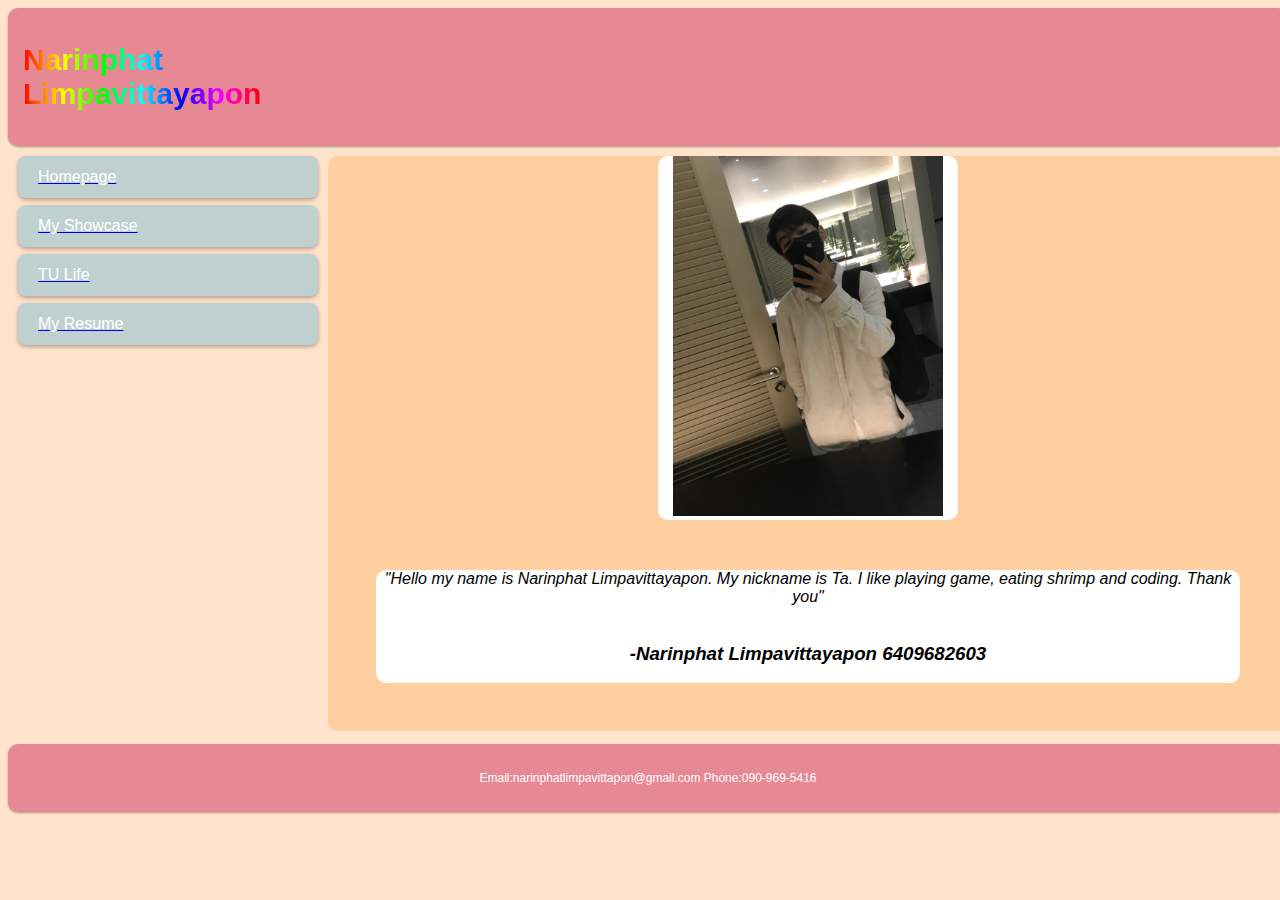
<file: index.html>
<!DOCTYPE html>

<head>
</head>
<link rel="stylesheet" href="./css/style.css">
<meta name="viewport" content= "width = device-width , initial-scale=1.0">
<body>

    <div class="header">
        <h1 class = "animated_rainbow_1">Narinphat Limpavittayapon</h1>
    </div>
      
        <div class="menu">
          <ul>
            <a href="index.html"><li>Homepage</li></a>
            <a href="myshowcase.html"><li>My Showcase</li></a>
            <a href="tulife.html"><li>TU Life</li></a>
            <a href="resume.html"><li>My Resume</li></a>
          </ul>
        </div>
      
        <div class="main">
          <div class="box1"><img src="./images/IMG_4244.jpg" width="90%"></div>
          <div class = "box2" style="margin-top:20px;">
            <i>"Hello my name is Narinphat Limpavittayapon. My nickname is Ta. I like playing game, eating shrimp and coding. Thank you"</i><br>
            <i><b><h3>-Narinphat Limpavittayapon 6409682603</h3></b></i>
          </div>
        </div>
      
      <div class="footer">
        <p>Email:narinphatlimpavittapon@gmail.com Phone:090-969-5416</p>
      </div>
      
</body>
</file>
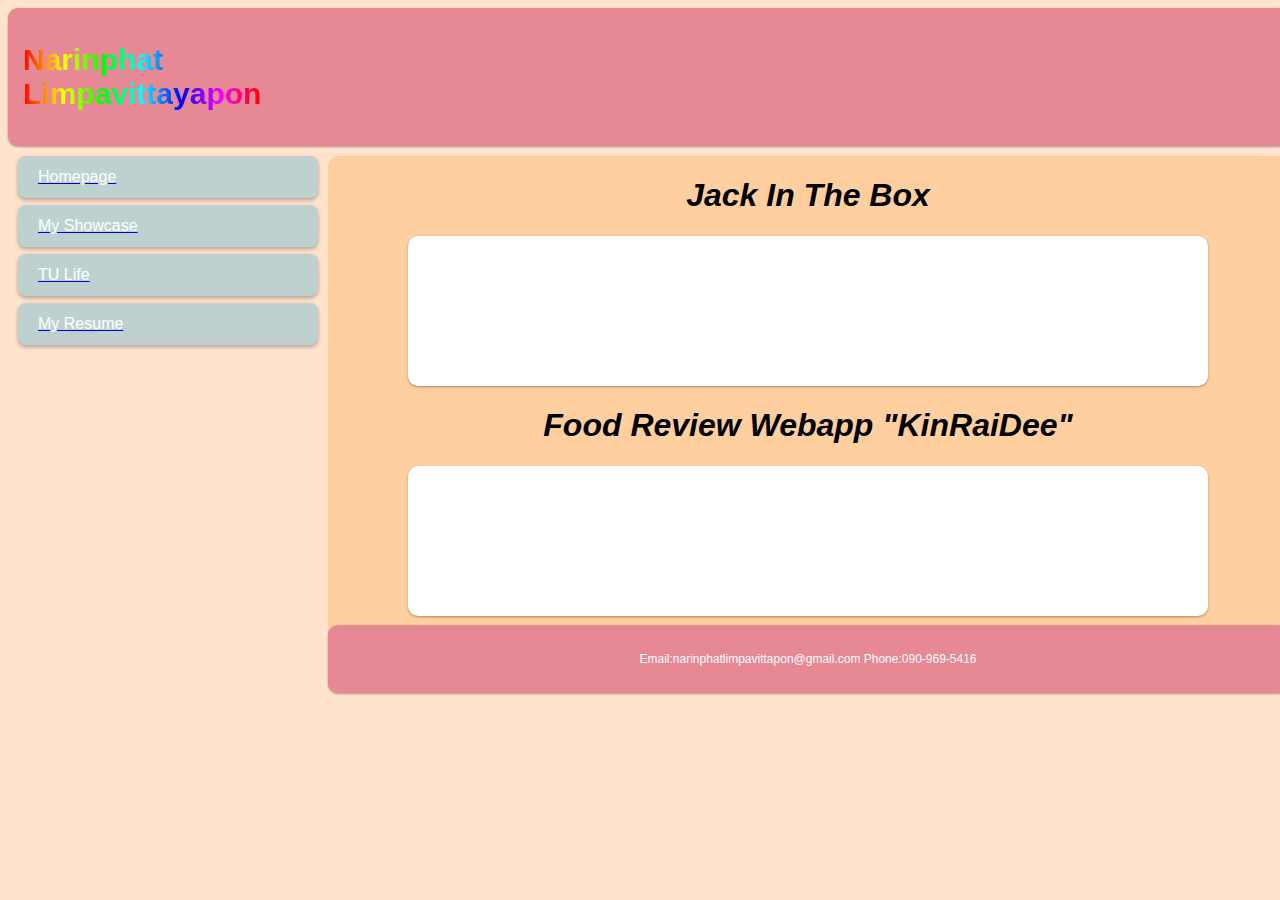
<file: myshowcase.html>
<!DOCTYPE html>

<head>
</head>
<link rel="stylesheet" href="./css/style.css">
<meta name="viewport" content="width = device-width , initial-scale=1.0">

<body>

  <div class="header">
    <h1 class="animated_rainbow_1">Narinphat Limpavittayapon</h1>
  </div>

  <div class="menu">
    <ul>
      <a href="index.html">
        <li>Homepage</li>
      </a>
      <a href="myshowcase.html">
        <li>My Showcase</li>
      </a>
      <a href="tulife.html">
        <li>TU Life</li>
      </a>
      <a href="resume.html">
        <li>My Resume</li>
      </a>
    </ul>
  </div>
  <div class="main">
    <div class="box">
      <h1><i>Jack In The Box</i></h1>

      <div class="video-container">
        <iframe width="560" height="315" src="https://www.youtube.com/embed/czI0_oMTm-Y?si=85yyuFhTRfUzrPE_"
          title="YouTube video player" frameborder="0"
          allow="accelerometer; autoplay; clipboard-write; encrypted-media; gyroscope; picture-in-picture"
          allowfullscreen></iframe>

      </div>


      <h1><i>Food Review Webapp "KinRaiDee"</i></h1>

      <div class="video-container">
        <iframe width="560" height="315" src="https://www.youtube.com/embed/1bU4IG86wec?si=La3mzNQMhXDo_syN"
          title="YouTube video player" frameborder="0"
          allow="accelerometer; autoplay; clipboard-write; encrypted-media; gyroscope; picture-in-picture"
          allowfullscreen></iframe>

      </div>
  </div>




  <div class="footer">
    <p>Email:narinphatlimpavittapon@gmail.com Phone:090-969-5416</p>
  </div>

</body>
</file>
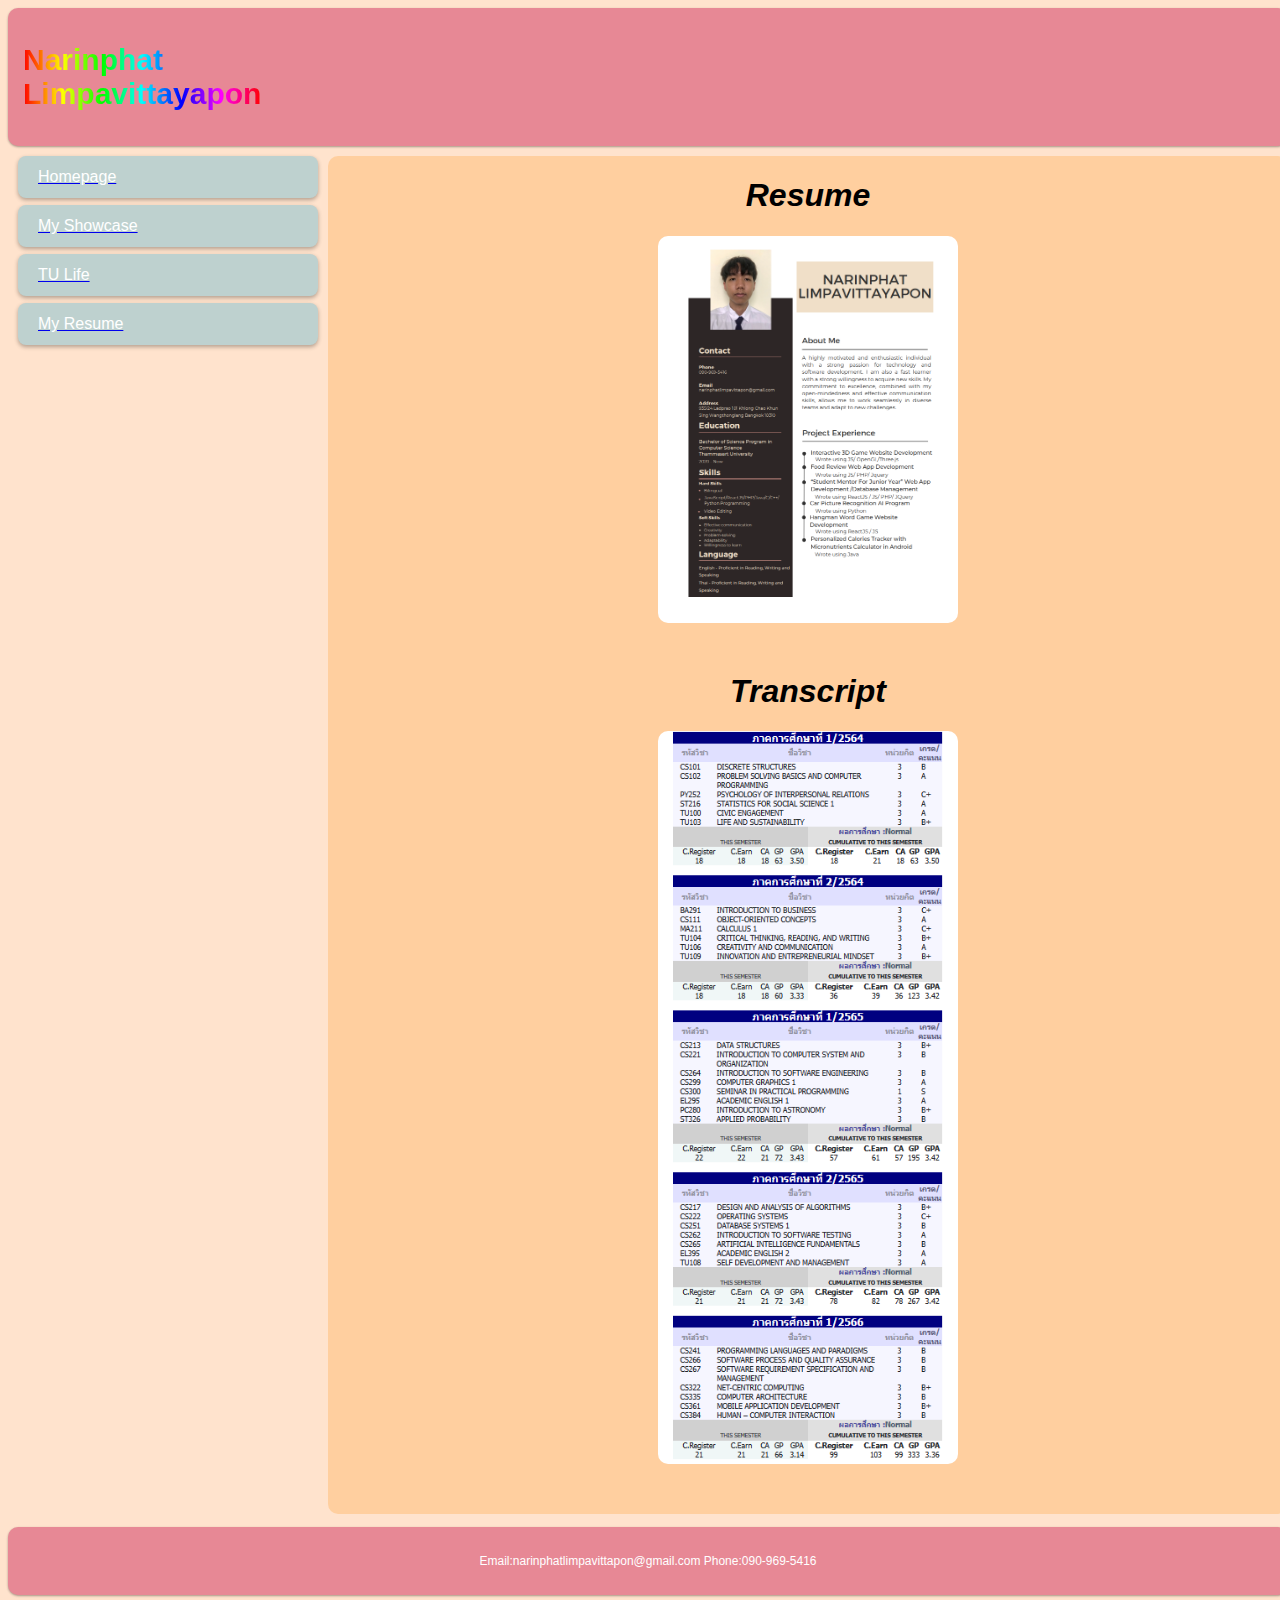
<file: resume.html>
<!DOCTYPE html>

<head>
</head>
<link rel="stylesheet" href="./css/style.css">
<meta name="viewport" content= "width = device-width , initial-scale=1.0">
<body>

    <div class="header">
        <h1 class = "animated_rainbow_1">Narinphat Limpavittayapon</h1>
      </div>
      
      
        <div class="menu">
          <ul>
            <a href="index.html"><li>Homepage</li></a>
            <a href="myshowcase.html"><li>My Showcase</li></a>
            <a href="tulife.html"><li>TU Life</li></a>
            <a href="resume.html"><li>My Resume</li></a>
          </ul>
        </div>
      
        <div class="main">
          <h1><i>Resume</i></h1>
          <div class="box1"><img src="./images/image.png" width="90%"></div>

          <h1><i>Transcript</i></h1>
          <div class="box1"><img src="./images/transcript_Narinphat.png" width="90%"></div>
        </div>
   
      
      <div class="footer">
        <p>Email:narinphatlimpavittapon@gmail.com Phone:090-969-5416</p>
      </div>
      
</body>
</file>
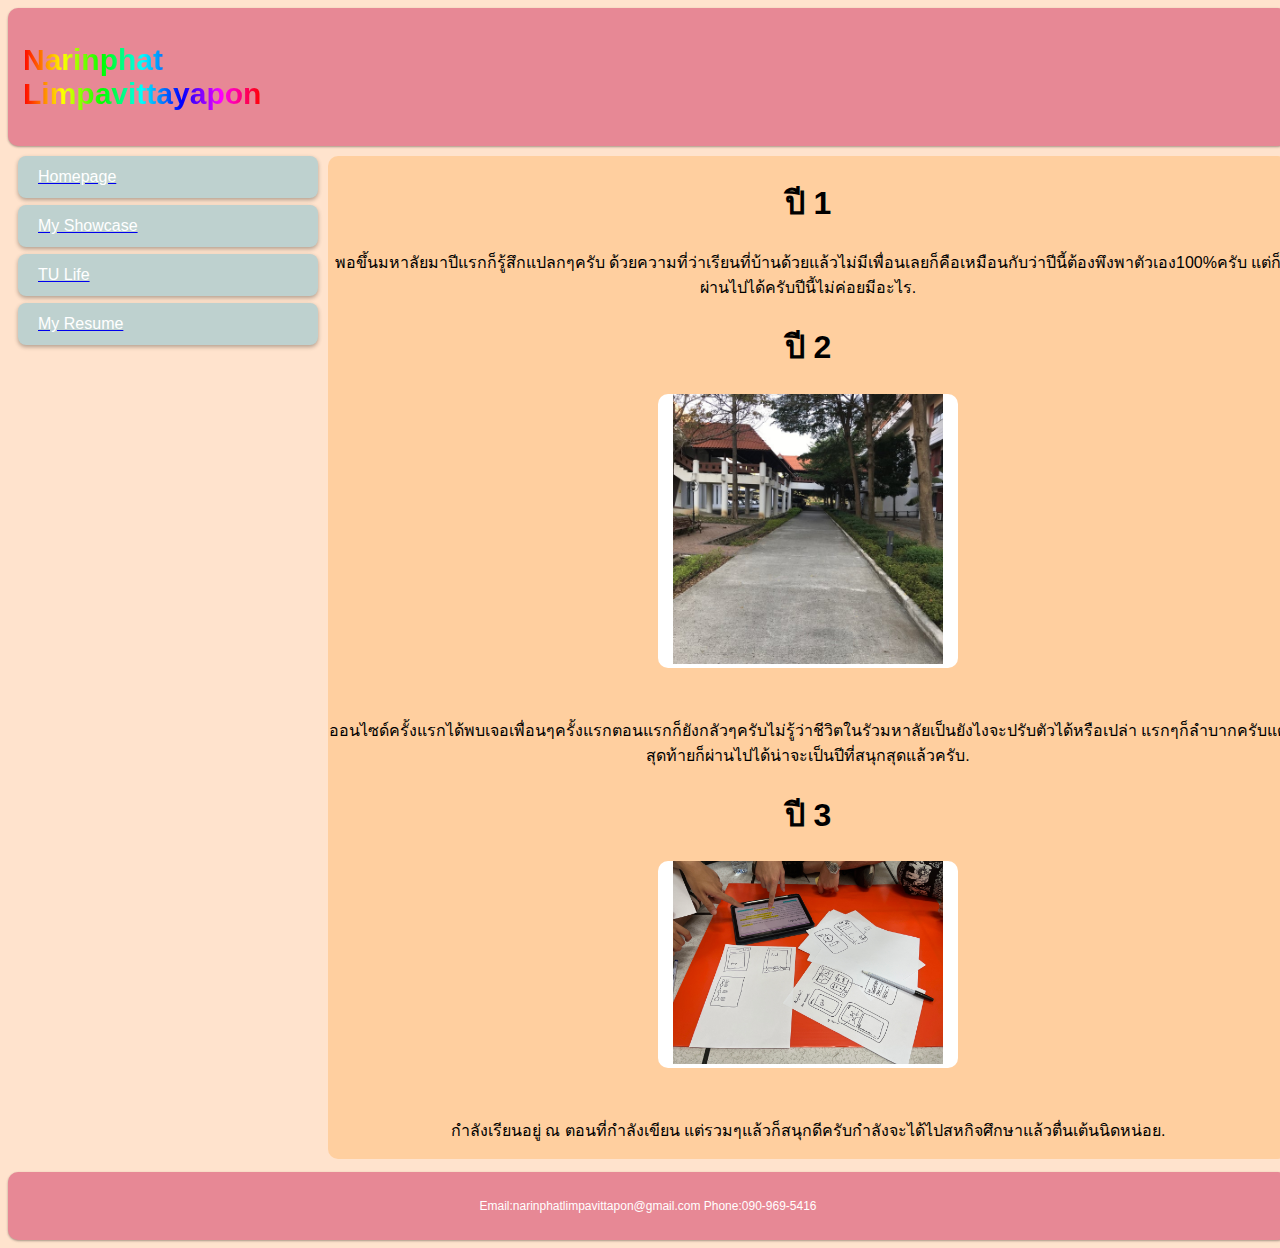
<file: tulife.html>
<!DOCTYPE html>

<head>
</head>
<link rel="stylesheet" href="./css/style.css">
<meta name="viewport" content= "width = device-width , initial-scale=1.0">
<body>

    <div class="header">
        <h1 class = "animated_rainbow_1">Narinphat Limpavittayapon</h1>
      </div>
      
        <div class="menu">
          <ul>
            <a href="index.html"><li>Homepage</li></a>
            <a href="myshowcase.html"><li>My Showcase</li></a>
            <a href="tulife.html"><li>TU Life</li></a>
            <a href="resume.html"><li>My Resume</li></a>
          </ul>
        </div>
      
        <div class="main">
          <h1>ปี 1</h1>
          <p>พอขึ้นมหาลัยมาปีแรกก็รู้สึกแปลกๆครับ ด้วยความที่ว่าเรียนที่บ้านด้วยแล้วไม่มีเพื่อนเลยก็คือเหมือนกับว่าปีนี้ต้องพึงพาตัวเอง100%ครับ แต่ก็ผ่านไปได้ครับปีนี้ไม่ค่อยมีอะไร.</p>
          <h1>ปี 2</h1>
          <div class="box1"><img src="./images/3695670_0L95JX8WTuYm0qA0RWAD0FL3g4fCOOFMnY8u3bxc1Lg.jpg" width="90%"></div>
          <p>ออนไซด์ครั้งแรกได้พบเจอเพื่อนๆครั้งแรกตอนแรกก็ยังกลัวๆครับไม่รู้ว่าชีวิตในรัวมหาลัยเป็นยังไงจะปรับตัวได้หรือเปล่า แรกๆก็ลำบากครับแต่สุดท้ายก็ผ่านไปได้น่าจะเป็นปีที่สนุกสุดแล้วครับ.</p>
          <h1>ปี 3</h1>
          <div class="box1"><img src="./images/IMG_0037.jpg" width="90%"></div>
          <p>กำลังเรียนอยู่ ณ ตอนที่กำลังเขียน แต่รวมๆแล้วก็สนุกดีครับกำลังจะได้ไปสหกิจศึกษาแล้วตื่นเต้นนิดหน่อย.</p>
        </div>
      
      
      <div class="footer">
        <p>Email:narinphatlimpavittapon@gmail.com Phone:090-969-5416</p>
      </div>
      
</body>
</file>
<file: css/style.css>
* {
  box-sizing: border-box;
}

body {
  display: grid;
  grid-template-areas:
    'header header header header'
    'navbar navbar navbar navbar'
    'main main main main'
    'footer footer footer footer';
  grid-template-columns: 1fr 1fr 1fr 1fr;
  /* Define row heights here */
  width: 100%;
  background-color: #ffe3cd;
}

.footer {
  grid-area: footer;
  background-color: #E78895;
  color: #ffffff;
  text-align: center;
  font-size: 12px;
  padding: 15px;
  border-radius: 10px;
  box-shadow: 0 1px 3px rgba(0, 0, 0, 0.12), 0 1px 2px rgba(0, 0, 0, 0.24);
  margin-top: 1%;
}

html {
  font-family: "Lucida Sans", sans-serif;
}

.header {
  background-color: #E78895;
  padding: 15px;
  grid-area: header;
  display: grid;
  grid-template-columns: repeat(7, 1fr);
  grid-template-rows: 1fr;
  border-radius: 10px;
  box-shadow: 0 1px 3px rgba(0, 0, 0, 0.12), 0 1px 2px rgba(0, 0, 0, 0.24);
}

.menu {
  grid-area: navbar;
  margin: 10px;
}

.menu ul {
  list-style-type: none;
  margin: 0;
  padding: 0;
}

.menu li {
  padding: 12px 20px;
  /* Increase padding for a bigger border edge */
  margin-bottom: 7px;
  background-color: #BED1CF;
  color: #ffffff;
  border-radius: 8px;
  /* Add border-radius for rounded corners */
  box-shadow: 0 2px 4px rgba(0, 0, 0, 0.3);
  /* Adjust box-shadow for a pop-up effect */
  transition: box-shadow 0.3s ease;
  /* Add transition for smooth hover effect */
}

.menu li:hover {
  box-shadow: 0 4px 8px rgba(0, 0, 0, 0.5);
}





@media only screen and (min-width: 600px) {
  body {
    grid-template-areas:
      'header header header header'
      'navbar main main main'
      'footer footer footer footer';
  }
}

@media only screen and (min-width: 768px) {
  body {
    body {
      grid-template-areas:
        'header header header header'
        'navbar main main main'
        'footer footer footer footer';
    }
  }
}

.video-container {
  width: 100%;
  max-width: 800px;
  max-height: 1500px;
  margin: 0 auto;
  border-radius: 10px;
  overflow: hidden;
  box-shadow: 0 1px 3px rgba(0, 0, 0, 0.12), 0 1px 2px rgba(0, 0, 0, 0.24);
  background-color: rgb(255, 255, 255);
}

.video-container iframe {
  width: 100%;
  height: auto;
  display: block;
}


.main {
  grid-area: main;
  margin-top: 1%;
  background-color: #ffcf9f;
  border-radius: 10px;
  flex-direction: column;
  justify-content: center;
  text-align: center;
}

.box1 {
  margin: 0 auto;
  margin-bottom: 50px;
  border: transparent;
  border-radius: 10px;
  background-color: rgb(255, 255, 255);
  width: 300px;
}

.box2 {
  margin: 0 auto;
  margin-bottom: 5%;
  border-radius: 10px;
  width: 90%;
  height: auto;
  border: transparent;
  background-color: rgb(255, 255, 255);
  display: grid;
  justify-content: center;
}



.animated_rainbow_1 {
  font-size: 30px;
  font-family: Arial Black, Gadget, sans-serif;
  background-image: -webkit-linear-gradient(left, #f00, #ff2b00, #f50, #ff8000, #fa0, #ffd500, #ff0, #d4ff00, #af0, #80ff00, #5f0, #2bff00, #0f0, #00ff2a, #0f5, #00ff80, #0fa, #00ffd5, #0ff, #00d5ff, #0af, #0080ff, #05f, #002aff, #00f, #2b00ff, #50f, #8000ff, #a0f, #d400ff, #f0f, #ff00d4, #f0a, #ff0080, #f05, #ff002b, #f00);
  -webkit-animation: animatedBackground_a 5s linear infinite alternate;
  -webkit-background-clip: text;
  -webkit-text-fill-color: #0000;
  background-clip: text;
}

@keyframes animatedBackground_a {
  0% {
    background-position: 0 0
  }

  100% {
    background-position: -500px 0
  }
}
</file>
